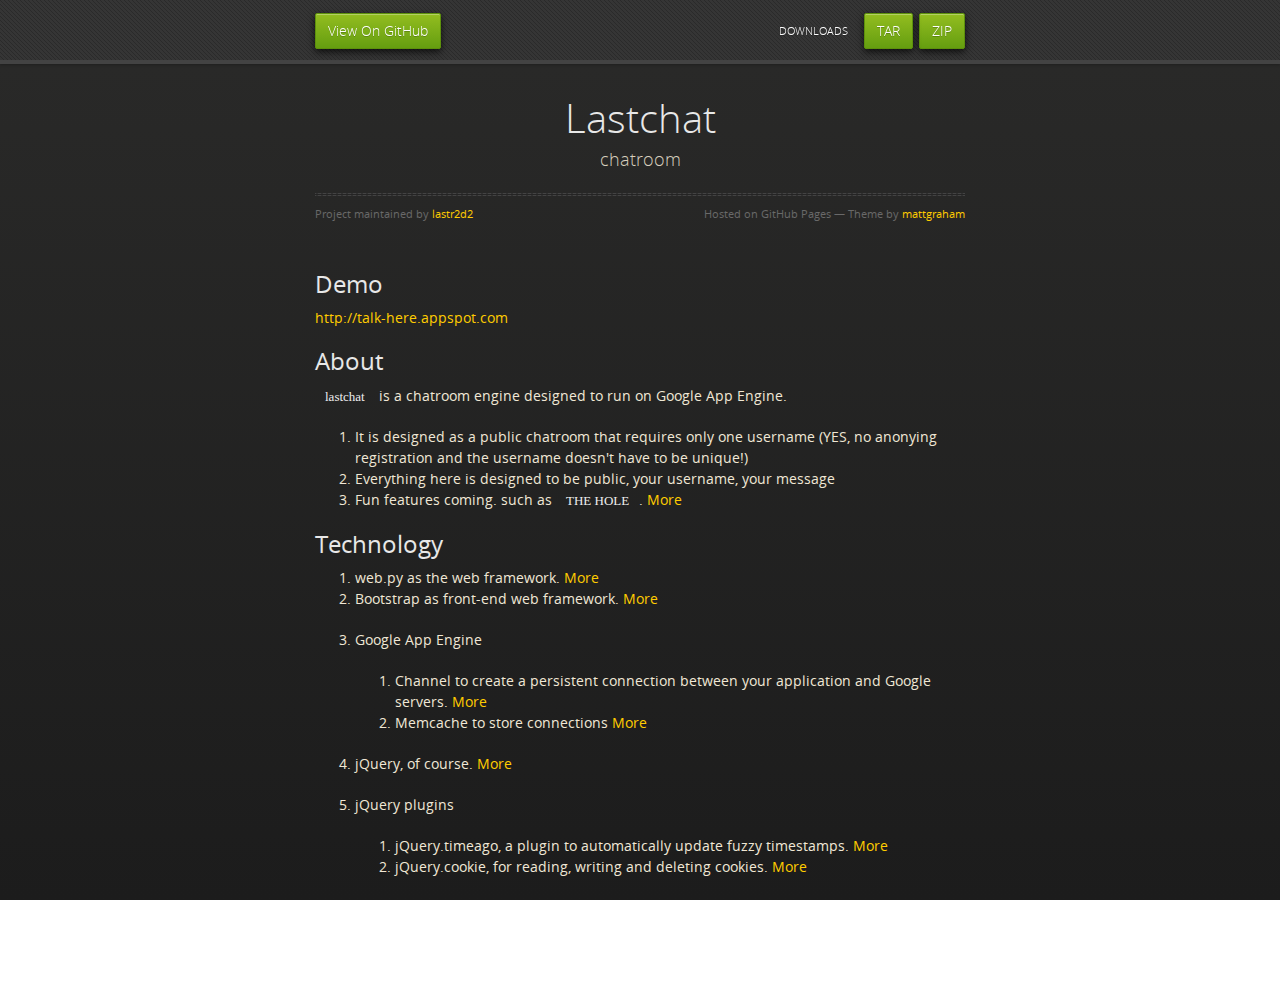
<file: index.html>
<!doctype html>
<html>
  <head>
    <meta charset="utf-8">
    <meta http-equiv="X-UA-Compatible" content="chrome=1">
    <title>Lastchat by lastr2d2</title>
    <link rel="stylesheet" href="stylesheets/styles.css">
    <link rel="stylesheet" href="stylesheets/pygment_trac.css">
    <script src="https://ajax.googleapis.com/ajax/libs/jquery/1.7.1/jquery.min.js"></script>
    <script src="javascripts/respond.js"></script>
    <!--[if lt IE 9]>
      <script src="//html5shiv.googlecode.com/svn/trunk/html5.js"></script>
    <![endif]-->
    <!--[if lt IE 8]>
    <link rel="stylesheet" href="stylesheets/ie.css">
    <![endif]-->
    <meta name="viewport" content="width=device-width, initial-scale=1, user-scalable=no">

  </head>
  <body>
      <div id="header">
        <nav>
          <li class="fork"><a href="https://github.com/lastr2d2/lastchat">View On GitHub</a></li>
          <li class="downloads"><a href="https://github.com/lastr2d2/lastchat/zipball/master">ZIP</a></li>
          <li class="downloads"><a href="https://github.com/lastr2d2/lastchat/tarball/master">TAR</a></li>
          <li class="title">DOWNLOADS</li>
        </nav>
      </div><!-- end header -->

    <div class="wrapper">

      <section>
        <div id="title">
          <h1>Lastchat</h1>
          <p>chatroom</p>
          <hr>
          <span class="credits left">Project maintained by <a href="https://github.com/lastr2d2">lastr2d2</a></span>
          <span class="credits right">Hosted on GitHub Pages &mdash; Theme by <a href="https://twitter.com/michigangraham">mattgraham</a></span>
        </div>

        <h2>
<a name="demo" class="anchor" href="#demo"><span class="octicon octicon-link"></span></a>Demo</h2>

<p><a href="http://talk-here.appspot.com">http://talk-here.appspot.com</a></p>

<h2>
<a name="about" class="anchor" href="#about"><span class="octicon octicon-link"></span></a>About</h2>

<p><code>lastchat</code> is a chatroom engine designed to run on Google App Engine.</p>

<ol>
<li>It is designed as a public chatroom that requires only one username (YES, no anonying registration and the username doesn't have to be unique!)</li>
<li>Everything here is designed to be public, your username, your message</li>
<li>Fun features coming. such as <code>THE HOLE</code>. <a href="https://github.com/lastr2d2/lastchat/wiki/THE-HOLE">More</a>
</li>
</ol><h2>
<a name="technology" class="anchor" href="#technology"><span class="octicon octicon-link"></span></a>Technology</h2>

<ol>
<li> web.py as the web framework. <a href="http://webpy.org/">More</a>
</li>
<li><p>Bootstrap as front-end web framework. <a href="getbootstrap.com">More</a></p></li>
<li>
<p>Google App Engine </p>

<ol>
<li>Channel to create a persistent connection between your application and Google servers. <a href="https://developers.google.com/appengine/docs/python/channel/">More</a>
</li>
<li>Memcache to store connections <a href="https://developers.google.com/appengine/docs/python/memcache/">More</a>
</li>
</ol>
</li>
<li><p>jQuery, of course. <a href="http://jquery.com/">More</a></p></li>
<li>
<p>jQuery plugins</p>

<ol>
<li> jQuery.timeago, a plugin to automatically update fuzzy timestamps. <a href="https://github.com/rmm5t/jquery-timeago">More</a>
</li>
<li> jQuery.cookie, for reading, writing and deleting cookies. <a href="https://github.com/carhartl/jquery-cookie">More</a>
</li>
</ol>
</li>
</ol>
      </section>

    </div>
    <!--[if !IE]><script>fixScale(document);</script><![endif]-->
    
  </body>
</html>
</file>
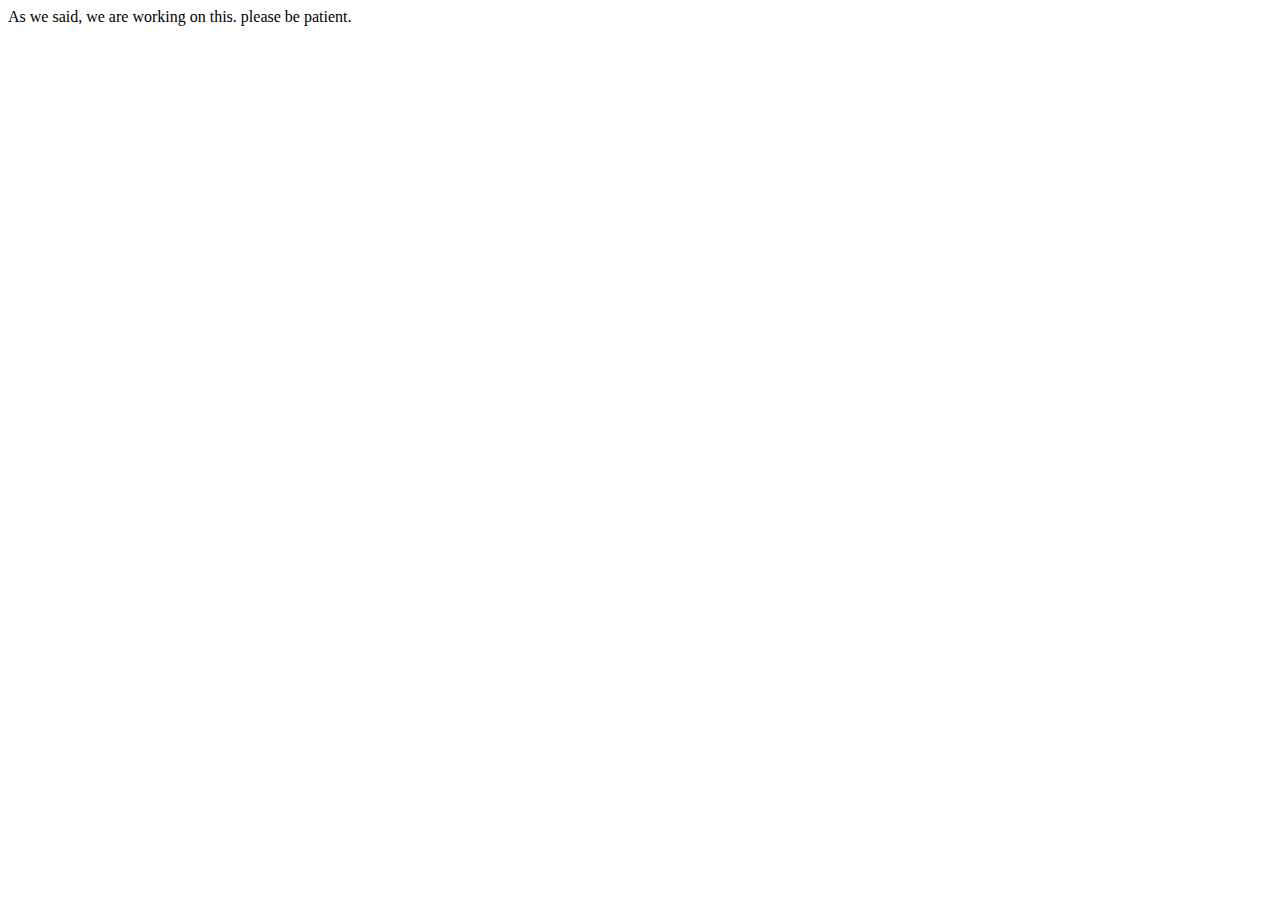
<file: src/static/waitamoment.html>
<html>
    <head>
        <meta http-equiv="content-type" content="text/html; charset=utf-8" />

        <title>KSE Guys are working on this</title>
        
    </head>
    <body>
       <p> As we said, we are working on this. please be patient. </p>     
    </body>
</html>
</file>
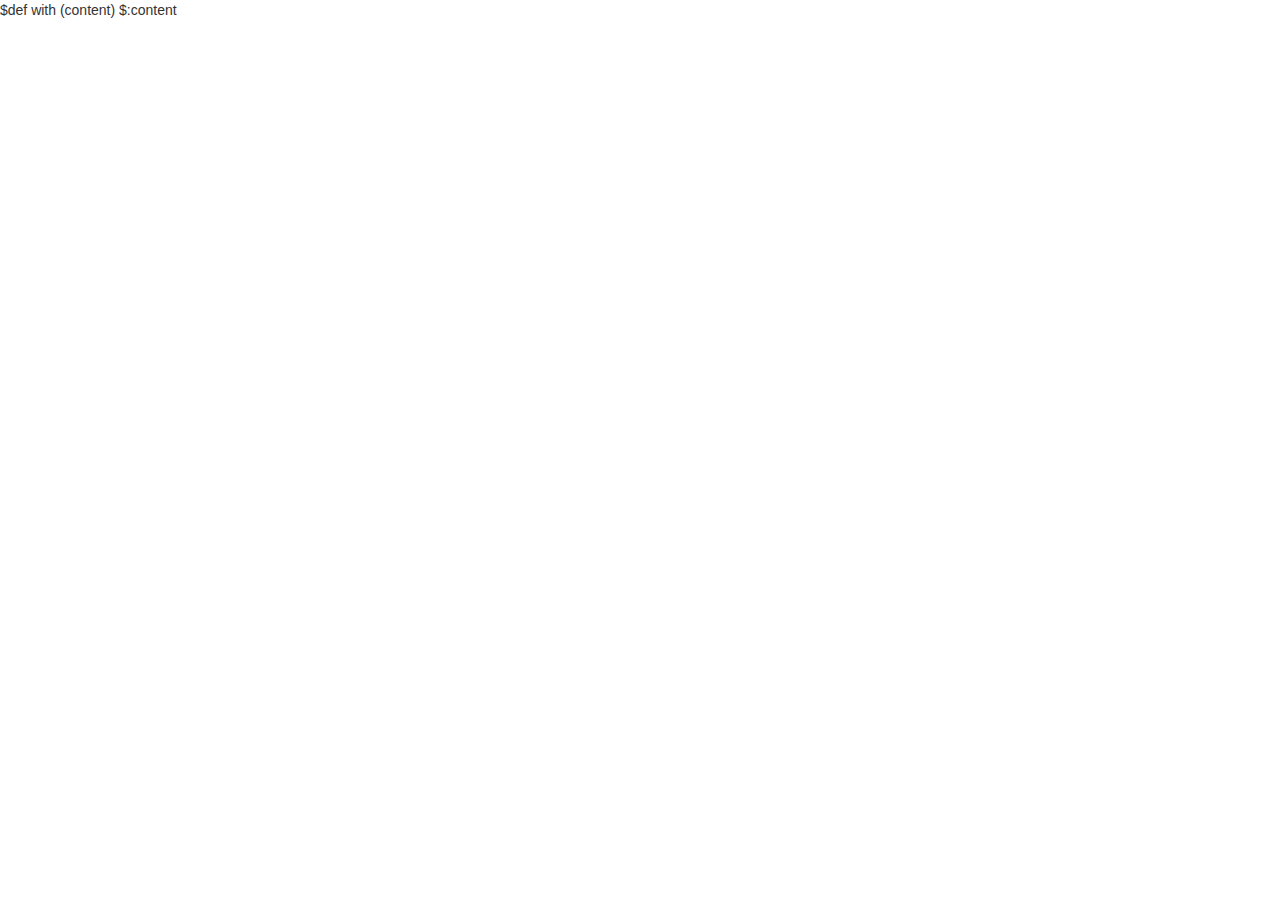
<file: src/templates/layout.html>
$def with (content)
<html>
    <head>
        <meta http-equiv="content-type" content="text/html; charset=utf-8" />
        <title>$content.title</title>
        <link rel="stylesheet" href="//netdna.bootstrapcdn.com/bootstrap/3.0.3/css/bootstrap.min.css" title="" type="text/css" />
    </head>
    <body>
        $:content
        <script type="text/javascript" charset="utf-8" src="https://code.jquery.com/jquery-1.10.2.min.js"></script>
        <script type="text/javascript" charset="utf-8" src="//netdna.bootstrapcdn.com/bootstrap/3.0.3/js/bootstrap.min.js"></script>
    </body>
</html>
</file>
<file: stylesheets/styles.css>
@font-face {
  font-family: 'OpenSansLight';
  src: url("../fonts/OpenSans-Light-webfont.eot");
  src: url("../fonts/OpenSans-Light-webfont.eot?#iefix") format("embedded-opentype"), url("../fonts/OpenSans-Light-webfont.woff") format("woff"), url("../fonts/OpenSans-Light-webfont.ttf") format("truetype"), url("../fonts/OpenSans-Light-webfont.svg#OpenSansLight") format("svg");
  font-weight: normal;
  font-style: normal;
}

@font-face {
  font-family: 'OpenSansLightItalic';
  src: url("../fonts/OpenSans-LightItalic-webfont.eot");
  src: url("../fonts/OpenSans-LightItalic-webfont.eot?#iefix") format("embedded-opentype"), url("../fonts/OpenSans-LightItalic-webfont.woff") format("woff"), url("../fonts/OpenSans-LightItalic-webfont.ttf") format("truetype"), url("../fonts/OpenSans-LightItalic-webfont.svg#OpenSansLightItalic") format("svg");
  font-weight: normal;
  font-style: normal;
}

@font-face {
  font-family: 'OpenSansRegular';
  src: url("../fonts/OpenSans-Regular-webfont.eot");
  src: url("../fonts/OpenSans-Regular-webfont.eot?#iefix") format("embedded-opentype"), url("../fonts/OpenSans-Regular-webfont.woff") format("woff"), url("../fonts/OpenSans-Regular-webfont.ttf") format("truetype"), url("../fonts/OpenSans-Regular-webfont.svg#OpenSansRegular") format("svg");
  font-weight: normal;
  font-style: normal;
  -webkit-font-smoothing: antialiased;
}

@font-face {
  font-family: 'OpenSansItalic';
  src: url("../fonts/OpenSans-Italic-webfont.eot");
  src: url("../fonts/OpenSans-Italic-webfont.eot?#iefix") format("embedded-opentype"), url("../fonts/OpenSans-Italic-webfont.woff") format("woff"), url("../fonts/OpenSans-Italic-webfont.ttf") format("truetype"), url("../fonts/OpenSans-Italic-webfont.svg#OpenSansItalic") format("svg");
  font-weight: normal;
  font-style: normal;
  -webkit-font-smoothing: antialiased;
}

@font-face {
  font-family: 'OpenSansSemibold';
  src: url("../fonts/OpenSans-Semibold-webfont.eot");
  src: url("../fonts/OpenSans-Semibold-webfont.eot?#iefix") format("embedded-opentype"), url("../fonts/OpenSans-Semibold-webfont.woff") format("woff"), url("../fonts/OpenSans-Semibold-webfont.ttf") format("truetype"), url("../fonts/OpenSans-Semibold-webfont.svg#OpenSansSemibold") format("svg");
  font-weight: normal;
  font-style: normal;
  -webkit-font-smoothing: antialiased;
}

@font-face {
  font-family: 'OpenSansSemiboldItalic';
  src: url("../fonts/OpenSans-SemiboldItalic-webfont.eot");
  src: url("../fonts/OpenSans-SemiboldItalic-webfont.eot?#iefix") format("embedded-opentype"), url("../fonts/OpenSans-SemiboldItalic-webfont.woff") format("woff"), url("../fonts/OpenSans-SemiboldItalic-webfont.ttf") format("truetype"), url("../fonts/OpenSans-SemiboldItalic-webfont.svg#OpenSansSemiboldItalic") format("svg");
  font-weight: normal;
  font-style: normal;
  -webkit-font-smoothing: antialiased;
}

@font-face {
  font-family: 'OpenSansBold';
  src: url("../fonts/OpenSans-Bold-webfont.eot");
  src: url("../fonts/OpenSans-Bold-webfont.eot?#iefix") format("embedded-opentype"), url("../fonts/OpenSans-Bold-webfont.woff") format("woff"), url("../fonts/OpenSans-Bold-webfont.ttf") format("truetype"), url("../fonts/OpenSans-Bold-webfont.svg#OpenSansBold") format("svg");
  font-weight: normal;
  font-style: normal;
  -webkit-font-smoothing: antialiased;
}

@font-face {
  font-family: 'OpenSansBoldItalic';
  src: url("../fonts/OpenSans-BoldItalic-webfont.eot");
  src: url("../fonts/OpenSans-BoldItalic-webfont.eot?#iefix") format("embedded-opentype"), url("../fonts/OpenSans-BoldItalic-webfont.woff") format("woff"), url("../fonts/OpenSans-BoldItalic-webfont.ttf") format("truetype"), url("../fonts/OpenSans-BoldItalic-webfont.svg#OpenSansBoldItalic") format("svg");
  font-weight: normal;
  font-style: normal;
  -webkit-font-smoothing: antialiased;
}

/* normalize.css 2012-02-07T12:37 UTC - http://github.com/necolas/normalize.css */
/* =============================================================================
   HTML5 display definitions
   ========================================================================== */
/*
 * Corrects block display not defined in IE6/7/8/9 & FF3
 */
article,
aside,
details,
figcaption,
figure,
footer,
header,
hgroup,
nav,
section,
summary {
  display: block;
}

/*
 * Corrects inline-block display not defined in IE6/7/8/9 & FF3
 */
audio,
canvas,
video {
  display: inline-block;
  *display: inline;
  *zoom: 1;
}

/*
 * Prevents modern browsers from displaying 'audio' without controls
 */
audio:not([controls]) {
  display: none;
}

/*
 * Addresses styling for 'hidden' attribute not present in IE7/8/9, FF3, S4
 * Known issue: no IE6 support
 */
[hidden] {
  display: none;
}

/* =============================================================================
   Base
   ========================================================================== */
/*
 * 1. Corrects text resizing oddly in IE6/7 when body font-size is set using em units
 *    http://clagnut.com/blog/348/#c790
 * 2. Prevents iOS text size adjust after orientation change, without disabling user zoom
 *    www.456bereastreet.com/archive/201012/controlling_text_size_in_safari_for_ios_without_disabling_user_zoom/
 */
html {
  font-size: 100%;
  /* 1 */
  -webkit-text-size-adjust: 100%;
  /* 2 */
  -ms-text-size-adjust: 100%;
  /* 2 */
}

/*
 * Addresses font-family inconsistency between 'textarea' and other form elements.
 */
html,
button,
input,
select,
textarea {
  font-family: sans-serif;
}

/*
 * Addresses margins handled incorrectly in IE6/7
 */
body {
  margin: 0;
}

/* =============================================================================
   Links
   ========================================================================== */
/*
 * Addresses outline displayed oddly in Chrome
 */
a:focus {
  outline: thin dotted;
}

/*
 * Improves readability when focused and also mouse hovered in all browsers
 * people.opera.com/patrickl/experiments/keyboard/test
 */
a:hover,
a:active {
  outline: 0;
}

/* =============================================================================
   Typography
   ========================================================================== */
/*
 * Addresses font sizes and margins set differently in IE6/7
 * Addresses font sizes within 'section' and 'article' in FF4+, Chrome, S5
 */
h1 {
  font-size: 2em;
  margin: 0.67em 0;
}

h2 {
  font-size: 1.5em;
  margin: 0.83em 0;
}

h3 {
  font-size: 1.17em;
  margin: 1em 0;
}

h4 {
  font-size: 1em;
  margin: 1.33em 0;
}

h5 {
  font-size: 0.83em;
  margin: 1.67em 0;
}

h6 {
  font-size: 0.75em;
  margin: 2.33em 0;
}

/*
 * Addresses styling not present in IE7/8/9, S5, Chrome
 */
abbr[title] {
  border-bottom: 1px dotted;
}

/*
 * Addresses style set to 'bolder' in FF3+, S4/5, Chrome
*/
b,
strong {
  font-weight: bold;
}

blockquote {
  margin: 1em 40px;
}

/*
 * Addresses styling not present in S5, Chrome
 */
dfn {
  font-style: italic;
}

/*
 * Addresses styling not present in IE6/7/8/9
 */
mark {
  background: #ff0;
  color: #000;
}

/*
 * Addresses margins set differently in IE6/7
 */
p,
pre {
  margin: 1em 0;
}

/*
 * Corrects font family set oddly in IE6, S4/5, Chrome
 * en.wikipedia.org/wiki/User:Davidgothberg/Test59
 */
pre,
code,
kbd,
samp {
  font-family: monospace, serif;
  _font-family: 'courier new', monospace;
  font-size: 1em;
}

/*
 * 1. Addresses CSS quotes not supported in IE6/7
 * 2. Addresses quote property not supported in S4
 */
/* 1 */
q {
  quotes: none;
}

/* 2 */
q:before,
q:after {
  content: '';
  content: none;
}

small {
  font-size: 75%;
}

/*
 * Prevents sub and sup affecting line-height in all browsers
 * gist.github.com/413930
 */
sub,
sup {
  font-size: 75%;
  line-height: 0;
  position: relative;
  vertical-align: baseline;
}

sup {
  top: -0.5em;
}

sub {
  bottom: -0.25em;
}

/* =============================================================================
   Lists
   ========================================================================== */
/*
 * Addresses margins set differently in IE6/7
 */
dl,
menu,
ol,
ul {
  margin: 1em 0;
}

dd {
  margin: 0 0 0 40px;
}

/*
 * Addresses paddings set differently in IE6/7
 */
menu,
ol,
ul {
  padding: 0 0 0 40px;
}

/*
 * Corrects list images handled incorrectly in IE7
 */
nav ul,
nav ol {
  list-style: none;
  list-style-image: none;
}

/* =============================================================================
   Embedded content
   ========================================================================== */
/*
 * 1. Removes border when inside 'a' element in IE6/7/8/9, FF3
 * 2. Improves image quality when scaled in IE7
 *    code.flickr.com/blog/2008/11/12/on-ui-quality-the-little-things-client-side-image-resizing/
 */
img {
  border: 0;
  /* 1 */
  -ms-interpolation-mode: bicubic;
  /* 2 */
}

/*
 * Corrects overflow displayed oddly in IE9
 */
svg:not(:root) {
  overflow: hidden;
}

/* =============================================================================
   Figures
   ========================================================================== */
/*
 * Addresses margin not present in IE6/7/8/9, S5, O11
 */
figure {
  margin: 0;
}

/* =============================================================================
   Forms
   ========================================================================== */
/*
 * Corrects margin displayed oddly in IE6/7
 */
form {
  margin: 0;
}

/*
 * Define consistent border, margin, and padding
 */
fieldset {
  border: 1px solid #c0c0c0;
  margin: 0 2px;
  padding: 0.35em 0.625em 0.75em;
}

/*
 * 1. Corrects color not being inherited in IE6/7/8/9
 * 2. Corrects text not wrapping in FF3 
 * 3. Corrects alignment displayed oddly in IE6/7
 */
legend {
  border: 0;
  /* 1 */
  padding: 0;
  white-space: normal;
  /* 2 */
  *margin-left: -7px;
  /* 3 */
}

/*
 * 1. Corrects font size not being inherited in all browsers
 * 2. Addresses margins set differently in IE6/7, FF3+, S5, Chrome
 * 3. Improves appearance and consistency in all browsers
 */
button,
input,
select,
textarea {
  font-size: 100%;
  /* 1 */
  margin: 0;
  /* 2 */
  vertical-align: baseline;
  /* 3 */
  *vertical-align: middle;
  /* 3 */
}

/*
 * Addresses FF3/4 setting line-height on 'input' using !important in the UA stylesheet
 */
button,
input {
  line-height: normal;
  /* 1 */
}

/*
 * 1. Improves usability and consistency of cursor style between image-type 'input' and others
 * 2. Corrects inability to style clickable 'input' types in iOS
 * 3. Removes inner spacing in IE7 without affecting normal text inputs
 *    Known issue: inner spacing remains in IE6
 */
button,
input[type="button"],
input[type="reset"],
input[type="submit"] {
  cursor: pointer;
  /* 1 */
  -webkit-appearance: button;
  /* 2 */
  *overflow: visible;
  /* 3 */
}

/*
 * Re-set default cursor for disabled elements
 */
button[disabled],
input[disabled] {
  cursor: default;
}

/*
 * 1. Addresses box sizing set to content-box in IE8/9
 * 2. Removes excess padding in IE8/9
 * 3. Removes excess padding in IE7
      Known issue: excess padding remains in IE6
 */
input[type="checkbox"],
input[type="radio"] {
  box-sizing: border-box;
  /* 1 */
  padding: 0;
  /* 2 */
  *height: 13px;
  /* 3 */
  *width: 13px;
  /* 3 */
}

/*
 * 1. Addresses appearance set to searchfield in S5, Chrome
 * 2. Addresses box-sizing set to border-box in S5, Chrome (include -moz to future-proof)
 */
input[type="search"] {
  -webkit-appearance: textfield;
  /* 1 */
  -moz-box-sizing: content-box;
  -webkit-box-sizing: content-box;
  /* 2 */
  box-sizing: content-box;
}

/*
 * Removes inner padding and search cancel button in S5, Chrome on OS X
 */
input[type="search"]::-webkit-search-decoration,
input[type="search"]::-webkit-search-cancel-button {
  -webkit-appearance: none;
}

/*
 * Removes inner padding and border in FF3+
 * www.sitepen.com/blog/2008/05/14/the-devils-in-the-details-fixing-dojos-toolbar-buttons/
 */
button::-moz-focus-inner,
input::-moz-focus-inner {
  border: 0;
  padding: 0;
}

/*
 * 1. Removes default vertical scrollbar in IE6/7/8/9
 * 2. Improves readability and alignment in all browsers
 */
textarea {
  overflow: auto;
  /* 1 */
  vertical-align: top;
  /* 2 */
}

/* =============================================================================
   Tables
   ========================================================================== */
/*
 * Remove most spacing between table cells
 */
table {
  border-collapse: collapse;
  border-spacing: 0;
}

body {
  padding: 0px 0 20px 0px;
  margin: 0px;
  font: 14px/1.5 "OpenSansRegular", "Helvetica Neue", Helvetica, Arial, sans-serif;
  color: #f0e7d5;
  font-weight: normal;
  background: #252525;
  background-attachment: fixed !important;
  background: -webkit-gradient(linear, 50% 0%, 50% 100%, color-stop(0%, #2a2a29), color-stop(100%, #1c1c1c));
  background: -webkit-linear-gradient(#2a2a29, #1c1c1c);
  background: -moz-linear-gradient(#2a2a29, #1c1c1c);
  background: -o-linear-gradient(#2a2a29, #1c1c1c);
  background: -ms-linear-gradient(#2a2a29, #1c1c1c);
  background: linear-gradient(#2a2a29, #1c1c1c);
}

h1, h2, h3, h4, h5, h6 {
  color: #e8e8e8;
  margin: 0 0 10px;
  font-family: 'OpenSansRegular', "Helvetica Neue", Helvetica, Arial, sans-serif;
  font-weight: normal;
}

p, ul, ol, table, pre, dl {
  margin: 0 0 20px;
}

h1, h2, h3 {
  line-height: 1.1;
}

h1 {
  font-size: 28px;
}

h2 {
  font-size: 24px;
}

h4, h5, h6 {
  color: #e8e8e8;
}

h3 {
  font-size: 18px;
  line-height: 24px;
  font-family: 'OpenSansRegular', "Helvetica Neue", Helvetica, Arial, sans-serif !important;
  font-weight: normal;
  color: #b6b6b6;
}

a {
  color: #ffcc00;
  font-weight: 400;
  text-decoration: none;
}
a:hover {
  color: #ffeb9b;
}

a small {
  font-size: 11px;
  color: #666;
  margin-top: -0.6em;
  display: block;
}

ul {
  list-style-image: url("../images/bullet.png");
}

strong {
  font-family: 'OpenSansBold', "Helvetica Neue", Helvetica, Arial, sans-serif !important;
  font-weight: normal;
}

.wrapper {
  max-width: 650px;
  margin: 0 auto;
  position: relative;
  padding: 0 20px;
}

section img {
  max-width: 100%;
}

blockquote {
  border-left: 3px solid #ffcc00;
  margin: 0;
  padding: 0 0 0 20px;
  font-style: italic;
}

code {
  font-family: "Lucida Sans", Monaco, Bitstream Vera Sans Mono, Lucida Console, Terminal;
  color: #efefef;
  font-size: 13px;
  margin: 0 4px;
  padding: 4px 6px;
  -moz-border-radius: 2px;
  -webkit-border-radius: 2px;
  -o-border-radius: 2px;
  -ms-border-radius: 2px;
  -khtml-border-radius: 2px;
  border-radius: 2px;
}

pre {
  padding: 8px 15px;
  background: #191919;
  -moz-border-radius: 2px;
  -webkit-border-radius: 2px;
  -o-border-radius: 2px;
  -ms-border-radius: 2px;
  -khtml-border-radius: 2px;
  border-radius: 2px;
  border: 1px solid #121212;
  -moz-box-shadow: inset 0 1px 3px rgba(0, 0, 0, 0.3);
  -webkit-box-shadow: inset 0 1px 3px rgba(0, 0, 0, 0.3);
  -o-box-shadow: inset 0 1px 3px rgba(0, 0, 0, 0.3);
  box-shadow: inset 0 1px 3px rgba(0, 0, 0, 0.3);
  overflow: auto;
  overflow-y: hidden;
}
pre code {
  color: #efefef;
  text-shadow: 0px 1px 0px #000;
  margin: 0;
  padding: 0;
}

table {
  width: 100%;
  border-collapse: collapse;
}

th {
  text-align: left;
  padding: 5px 10px;
  border-bottom: 1px solid #434343;
  color: #b6b6b6;
  font-family: 'OpenSansSemibold', "Helvetica Neue", Helvetica, Arial, sans-serif !important;
  font-weight: normal;
}

td {
  text-align: left;
  padding: 5px 10px;
  border-bottom: 1px solid #434343;
}

hr {
  border: 0;
  outline: none;
  height: 3px;
  background: transparent url("../images/hr.gif") center center repeat-x;
  margin: 0 0 20px;
}

dt {
  color: #F0E7D5;
  font-family: 'OpenSansSemibold', "Helvetica Neue", Helvetica, Arial, sans-serif !important;
  font-weight: normal;
}

#header {
  z-index: 100;
  left: 0;
  top: 0px;
  height: 60px;
  width: 100%;
  position: fixed;
  background: url(../images/nav-bg.gif) #353535;
  border-bottom: 4px solid #434343;
  -moz-box-shadow: 0px 1px 3px rgba(0, 0, 0, 0.25);
  -webkit-box-shadow: 0px 1px 3px rgba(0, 0, 0, 0.25);
  -o-box-shadow: 0px 1px 3px rgba(0, 0, 0, 0.25);
  box-shadow: 0px 1px 3px rgba(0, 0, 0, 0.25);
}
#header nav {
  max-width: 650px;
  margin: 0 auto;
  padding: 0 10px;
  background: blue;
  margin: 6px auto;
}
#header nav li {
  font-family: 'OpenSansLight', "Helvetica Neue", Helvetica, Arial, sans-serif;
  font-weight: normal;
  list-style: none;
  display: inline;
  color: white;
  line-height: 50px;
  text-shadow: 0px 1px 0px rgba(0, 0, 0, 0.2);
  font-size: 14px;
}
#header nav li a {
  color: white;
  border: 1px solid #5d910b;
  background: -webkit-gradient(linear, 50% 0%, 50% 100%, color-stop(0%, #93bd20), color-stop(100%, #659e10));
  background: -webkit-linear-gradient(#93bd20, #659e10);
  background: -moz-linear-gradient(#93bd20, #659e10);
  background: -o-linear-gradient(#93bd20, #659e10);
  background: -ms-linear-gradient(#93bd20, #659e10);
  background: linear-gradient(#93bd20, #659e10);
  -moz-border-radius: 2px;
  -webkit-border-radius: 2px;
  -o-border-radius: 2px;
  -ms-border-radius: 2px;
  -khtml-border-radius: 2px;
  border-radius: 2px;
  -moz-box-shadow: inset 0px 1px 0px rgba(255, 255, 255, 0.3), 0px 3px 7px rgba(0, 0, 0, 0.7);
  -webkit-box-shadow: inset 0px 1px 0px rgba(255, 255, 255, 0.3), 0px 3px 7px rgba(0, 0, 0, 0.7);
  -o-box-shadow: inset 0px 1px 0px rgba(255, 255, 255, 0.3), 0px 3px 7px rgba(0, 0, 0, 0.7);
  box-shadow: inset 0px 1px 0px rgba(255, 255, 255, 0.3), 0px 3px 7px rgba(0, 0, 0, 0.7);
  background-color: #93bd20;
  padding: 10px 12px;
  margin-top: 6px;
  line-height: 14px;
  font-size: 14px;
  display: inline-block;
  text-align: center;
}
#header nav li a:hover {
  background: -webkit-gradient(linear, 50% 0%, 50% 100%, color-stop(0%, #749619), color-stop(100%, #527f0e));
  background: -webkit-linear-gradient(#749619, #527f0e);
  background: -moz-linear-gradient(#749619, #527f0e);
  background: -o-linear-gradient(#749619, #527f0e);
  background: -ms-linear-gradient(#749619, #527f0e);
  background: linear-gradient(#749619, #527f0e);
  background-color: #659e10;
  border: 1px solid #527f0e;
  -moz-box-shadow: inset 0px 1px 1px rgba(0, 0, 0, 0.2), 0px 1px 0px rgba(0, 0, 0, 0);
  -webkit-box-shadow: inset 0px 1px 1px rgba(0, 0, 0, 0.2), 0px 1px 0px rgba(0, 0, 0, 0);
  -o-box-shadow: inset 0px 1px 1px rgba(0, 0, 0, 0.2), 0px 1px 0px rgba(0, 0, 0, 0);
  box-shadow: inset 0px 1px 1px rgba(0, 0, 0, 0.2), 0px 1px 0px rgba(0, 0, 0, 0);
}
#header nav li.fork {
  float: left;
  margin-left: 0px;
}
#header nav li.downloads {
  float: right;
  margin-left: 6px;
}
#header nav li.title {
  float: right;
  margin-right: 10px;
  font-size: 11px;
}

section {
  max-width: 650px;
  padding: 30px 0px 50px 0px;
  margin: 20px 0;
  margin-top: 70px;
}
section #title {
  border: 0;
  outline: none;
  margin: 0 0 50px 0;
  padding: 0 0 5px 0;
}
section #title h1 {
  font-family: 'OpenSansLight', "Helvetica Neue", Helvetica, Arial, sans-serif;
  font-weight: normal;
  font-size: 40px;
  text-align: center;
  line-height: 36px;
}
section #title p {
  color: #d7cfbe;
  font-family: 'OpenSansLight', "Helvetica Neue", Helvetica, Arial, sans-serif;
  font-weight: normal;
  font-size: 18px;
  text-align: center;
}
section #title .credits {
  font-size: 11px;
  font-family: 'OpenSansRegular', "Helvetica Neue", Helvetica, Arial, sans-serif;
  font-weight: normal;
  color: #696969;
  margin-top: -10px;
}
section #title .credits.left {
  float: left;
}
section #title .credits.right {
  float: right;
}

@media print, screen and (max-width: 720px) {
  #title .credits {
    display: block;
    width: 100%;
    line-height: 30px;
    text-align: center;
  }
  #title .credits .left {
    float: none;
    display: block;
  }
  #title .credits .right {
    float: none;
    display: block;
  }
}
@media print, screen and (max-width: 480px) {
  #header {
    margin-top: -20px;
  }

  section {
    margin-top: 40px;
  }

  nav {
    display: none;
  }
}
</file>
<file: stylesheets/pygment_trac.css>
.highlight .hll { background-color: #404040 }
.highlight  { color: #d0d0d0 }
.highlight .c { color: #999999; font-style: italic } /* Comment */
.highlight .err { color: #a61717; background-color: #e3d2d2 } /* Error */
.highlight .g { color: #d0d0d0 } /* Generic */
.highlight .k { color: #6ab825; font-weight: normal } /* Keyword */
.highlight .l { color: #d0d0d0 } /* Literal */
.highlight .n { color: #d0d0d0 } /* Name */
.highlight .o { color: #d0d0d0 } /* Operator */
.highlight .x { color: #d0d0d0 } /* Other */
.highlight .p { color: #d0d0d0 } /* Punctuation */
.highlight .cm { color: #999999; font-style: italic } /* Comment.Multiline */
.highlight .cp { color: #cd2828; font-weight: normal } /* Comment.Preproc */
.highlight .c1 { color: #999999; font-style: italic } /* Comment.Single */
.highlight .cs { color: #e50808; font-weight: normal; background-color: #520000 } /* Comment.Special */
.highlight .gd { color: #d22323 } /* Generic.Deleted */
.highlight .ge { color: #d0d0d0; font-style: italic } /* Generic.Emph */
.highlight .gr { color: #d22323 } /* Generic.Error */
.highlight .gh { color: #ffffff; font-weight: normal } /* Generic.Heading */
.highlight .gi { color: #589819 } /* Generic.Inserted */
.highlight .go { color: #cccccc } /* Generic.Output */
.highlight .gp { color: #aaaaaa } /* Generic.Prompt */
.highlight .gs { color: #d0d0d0; font-weight: normal } /* Generic.Strong */
.highlight .gu { color: #ffffff; text-decoration: underline } /* Generic.Subheading */
.highlight .gt { color: #d22323 } /* Generic.Traceback */
.highlight .kc { color: #6ab825; font-weight: normal } /* Keyword.Constant */
.highlight .kd { color: #6ab825; font-weight: normal } /* Keyword.Declaration */
.highlight .kn { color: #6ab825; font-weight: normal } /* Keyword.Namespace */
.highlight .kp { color: #6ab825 } /* Keyword.Pseudo */
.highlight .kr { color: #6ab825; font-weight: normal } /* Keyword.Reserved */
.highlight .kt { color: #6ab825; font-weight: normal } /* Keyword.Type */
.highlight .ld { color: #d0d0d0 } /* Literal.Date */
.highlight .m { color: #3677a9 } /* Literal.Number */
.highlight .s { color: #9dd5f1 } /* Literal.String */
.highlight .na { color: #bbbbbb } /* Name.Attribute */
.highlight .nb { color: #24909d } /* Name.Builtin */
.highlight .nc { color: #447fcf; text-decoration: underline } /* Name.Class */
.highlight .no { color: #40ffff } /* Name.Constant */
.highlight .nd { color: #ffa500 } /* Name.Decorator */
.highlight .ni { color: #d0d0d0 } /* Name.Entity */
.highlight .ne { color: #bbbbbb } /* Name.Exception */
.highlight .nf { color: #447fcf } /* Name.Function */
.highlight .nl { color: #d0d0d0 } /* Name.Label */
.highlight .nn { color: #447fcf; text-decoration: underline } /* Name.Namespace */
.highlight .nx { color: #d0d0d0 } /* Name.Other */
.highlight .py { color: #d0d0d0 } /* Name.Property */
.highlight .nt { color: #6ab825;} /* Name.Tag */
.highlight .nv { color: #40ffff } /* Name.Variable */
.highlight .ow { color: #6ab825; font-weight: normal } /* Operator.Word */
.highlight .w { color: #666666 } /* Text.Whitespace */
.highlight .mf { color: #3677a9 } /* Literal.Number.Float */
.highlight .mh { color: #3677a9 } /* Literal.Number.Hex */
.highlight .mi { color: #3677a9 } /* Literal.Number.Integer */
.highlight .mo { color: #3677a9 } /* Literal.Number.Oct */
.highlight .sb { color: #9dd5f1 } /* Literal.String.Backtick */
.highlight .sc { color: #9dd5f1 } /* Literal.String.Char */
.highlight .sd { color: #9dd5f1 } /* Literal.String.Doc */
.highlight .s2 { color: #9dd5f1 } /* Literal.String.Double */
.highlight .se { color: #9dd5f1 } /* Literal.String.Escape */
.highlight .sh { color: #9dd5f1 } /* Literal.String.Heredoc */
.highlight .si { color: #9dd5f1 } /* Literal.String.Interpol */
.highlight .sx { color: #ffa500 } /* Literal.String.Other */
.highlight .sr { color: #9dd5f1 } /* Literal.String.Regex */
.highlight .s1 { color: #9dd5f1 } /* Literal.String.Single */
.highlight .ss { color: #9dd5f1 } /* Literal.String.Symbol */
.highlight .bp { color: #24909d } /* Name.Builtin.Pseudo */
.highlight .vc { color: #40ffff } /* Name.Variable.Class */
.highlight .vg { color: #40ffff } /* Name.Variable.Global */
.highlight .vi { color: #40ffff } /* Name.Variable.Instance */
.highlight .il { color: #3677a9 } /* Literal.Number.Integer.Long */
</file>
<file: stylesheets/ie.css>
nav {
  display: none;
}
</file>
